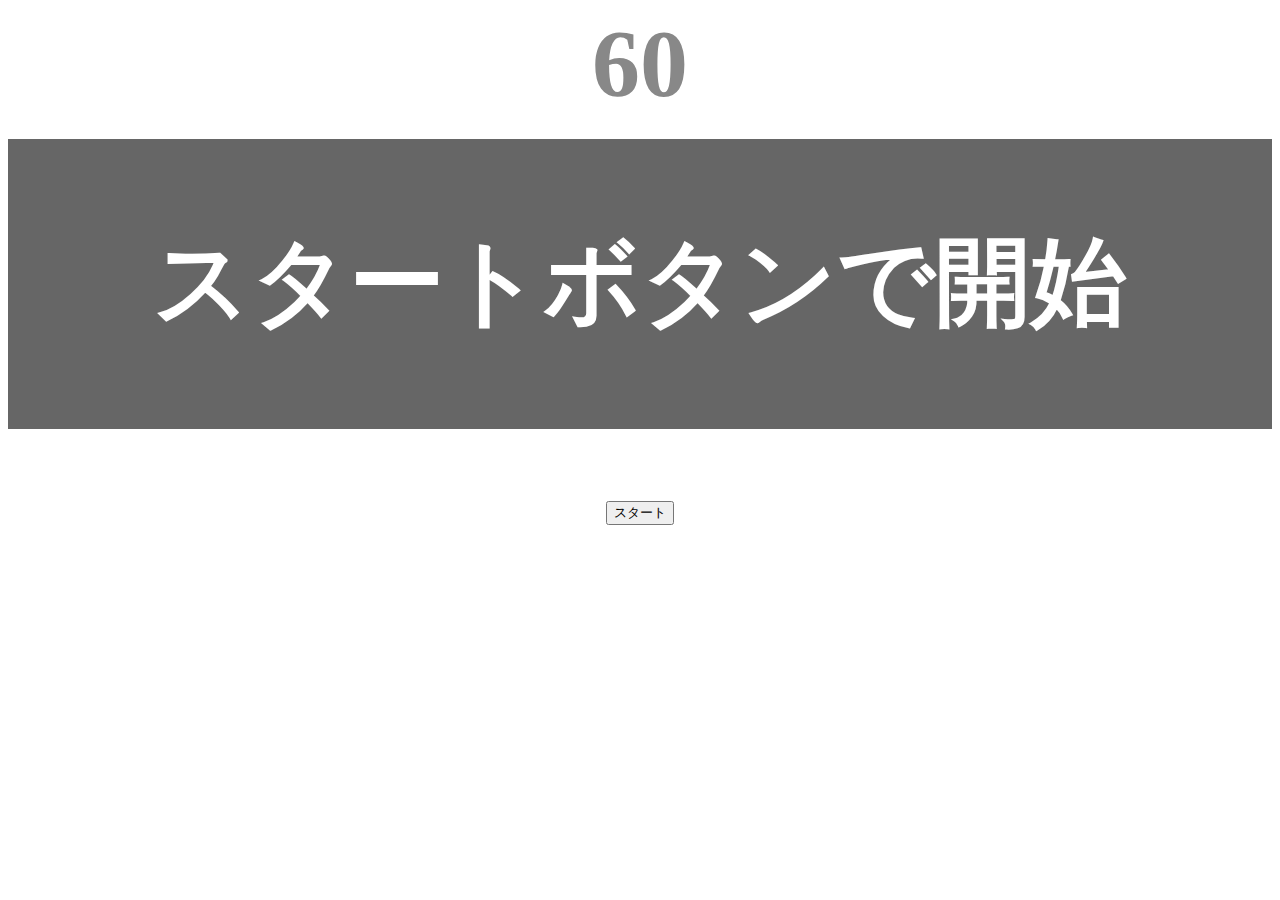
<file: index.html>
<!DOCTYPE html>
<html lang="ja">
<head>
  <title>タイピングゲーム</title>
  <meta charset="UTF-8">
  <meta name="description" content="【JavaScript応用編】簡易的なタイピングゲームです。">
  <meta name="viewport" content="width=device-width, initial-scale=1.0">
  <link rel="stylesheet" href="style.css">
</head>
<body>
    <p id="count" class="count">60</p>
    <div id="wrap" class="wrap">
        <span id="typed" class="typed"></span><span id="untyped"></span>
    </div>
    <button id="start">スタート</button>
    <script type="text/javascript" src="main.js"></script>
</body>
</html>
</file>
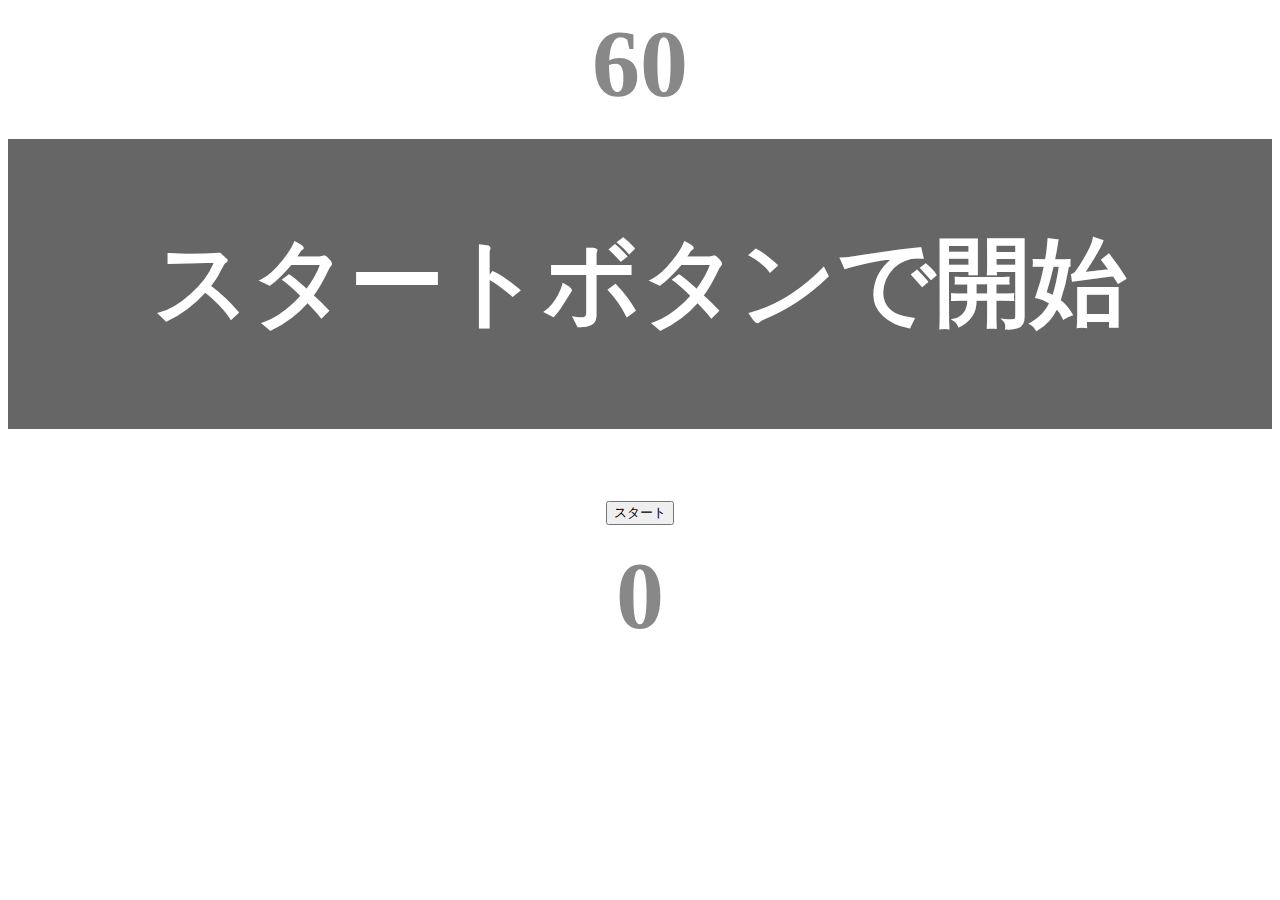
<file: kadai_001/index.html>
<!DOCTYPE html>
<html lang="ja">
<head>
  <title>タイピングゲーム</title>
  <meta charset="UTF-8">
  <meta name="description" content="【JavaScript応用編】簡易的なタイピングゲームです。">
  <meta name="viewport" content="width=device-width, initial-scale=1.0">
  <link rel="stylesheet" href="style.css">
</head>
<body>
    <p id="count" class="count">60</p>
    <div id="wrap" class="wrap">
        <span id="typed" class="typed"></span><span id="untyped"></span>
    </div>
    <button id="start">スタート</button>
    <p id="countTyping" class="countTyping">0</p>
    <script type="text/javascript" src="main.js"></script>
</body>
</html>
</file>
<file: style.css>
/* タイピングゲーム全体 */
body {
    font-size: 6em; 
    text-align: center;
  }
  
  /* ゲームの残り秒数が表示されるタイマーの領域 */
  .count {
    margin: 0;
    font-weight: bold;
    color: #888;
  }
  
  /* テキストが表示される領域 */
  .wrap {
    margin-top: 20px;
    padding: 80px 40px;
    background-color: #666;
    font-weight: bold;
    color: #fff;
  }
  
  /* 正しくタイプされた場合のテキスト */
  .typed {
    color: lightgreen;
  }
  
  /* ミスタイプの場合の背景 */
  .mistyped {
    background-color: red;
  }
</file>
<file: kadai_001/style.css>
/* タイピングゲーム全体 */
body {
    font-size: 6em; 
    text-align: center;
  }
  
  /* ゲームの残り秒数が表示されるタイマーの領域 */
  .count {
    margin: 0;
    font-weight: bold;
    color: #888;
  }
  
  .countTyping {
    margin: 0;
    font-weight: bold;
    color: #888;
  }


  /* テキストが表示される領域 */
  .wrap {
    margin-top: 20px;
    padding: 80px 40px;
    background-color: #666;
    font-weight: bold;
    color: #fff;
  }
  
  /* 正しくタイプされた場合のテキスト */
  .typed {
    color: lightgreen;
  }
  
  /* ミスタイプの場合の背景 */
  .mistyped {
    background-color: red;
  }
</file>
